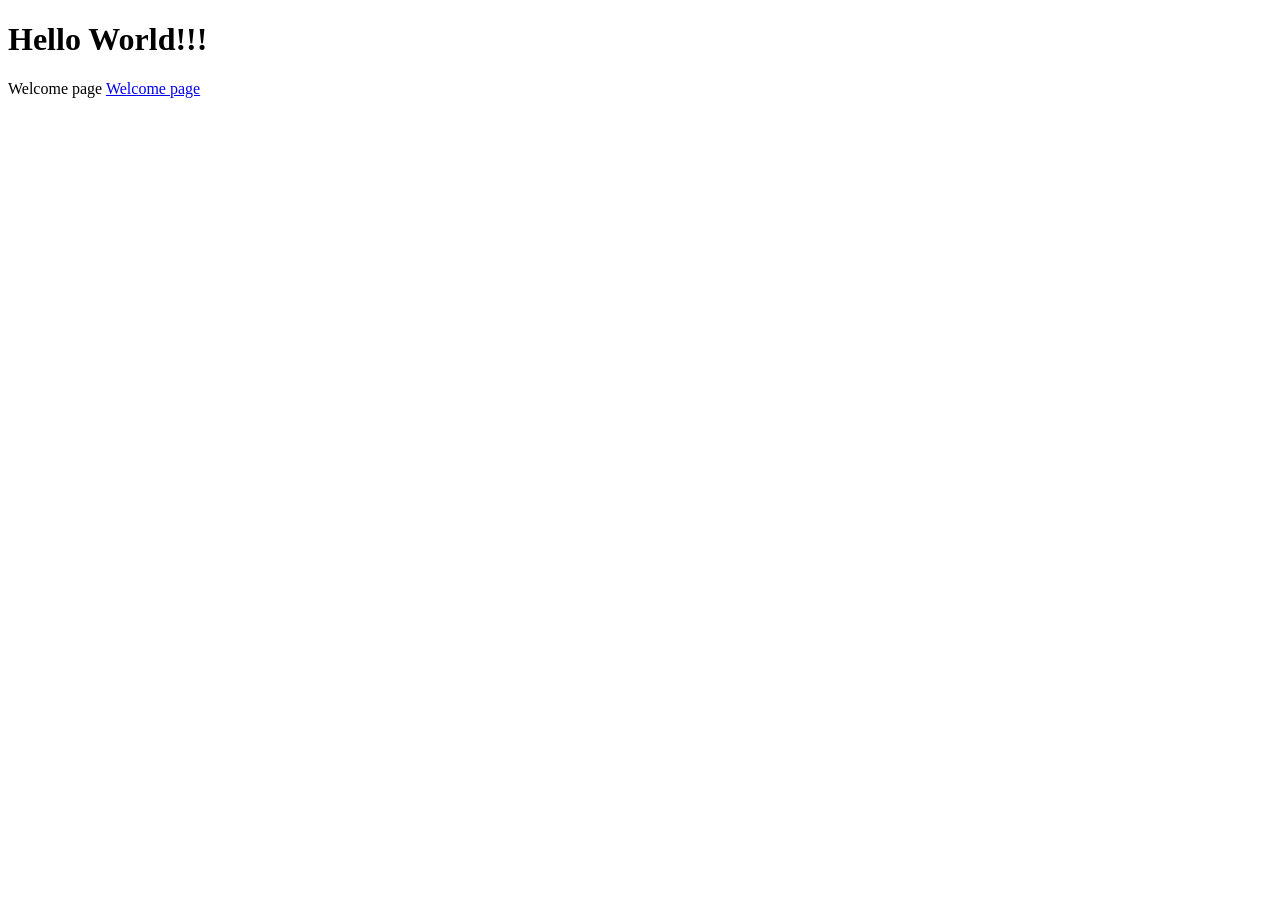
<file: JAVA-II old batch/Day 1/MyFirstServlet/WebContent/index.html>
<!DOCTYPE html>
<html>
<head>
<meta charset="ISO-8859-1">
<title>Insert title here</title>
</head>
<body>
   <h1>Hello World!!!</h1>Welcome page
   <a href="welcome">Welcome page</a>
</body>
</html>
</file>
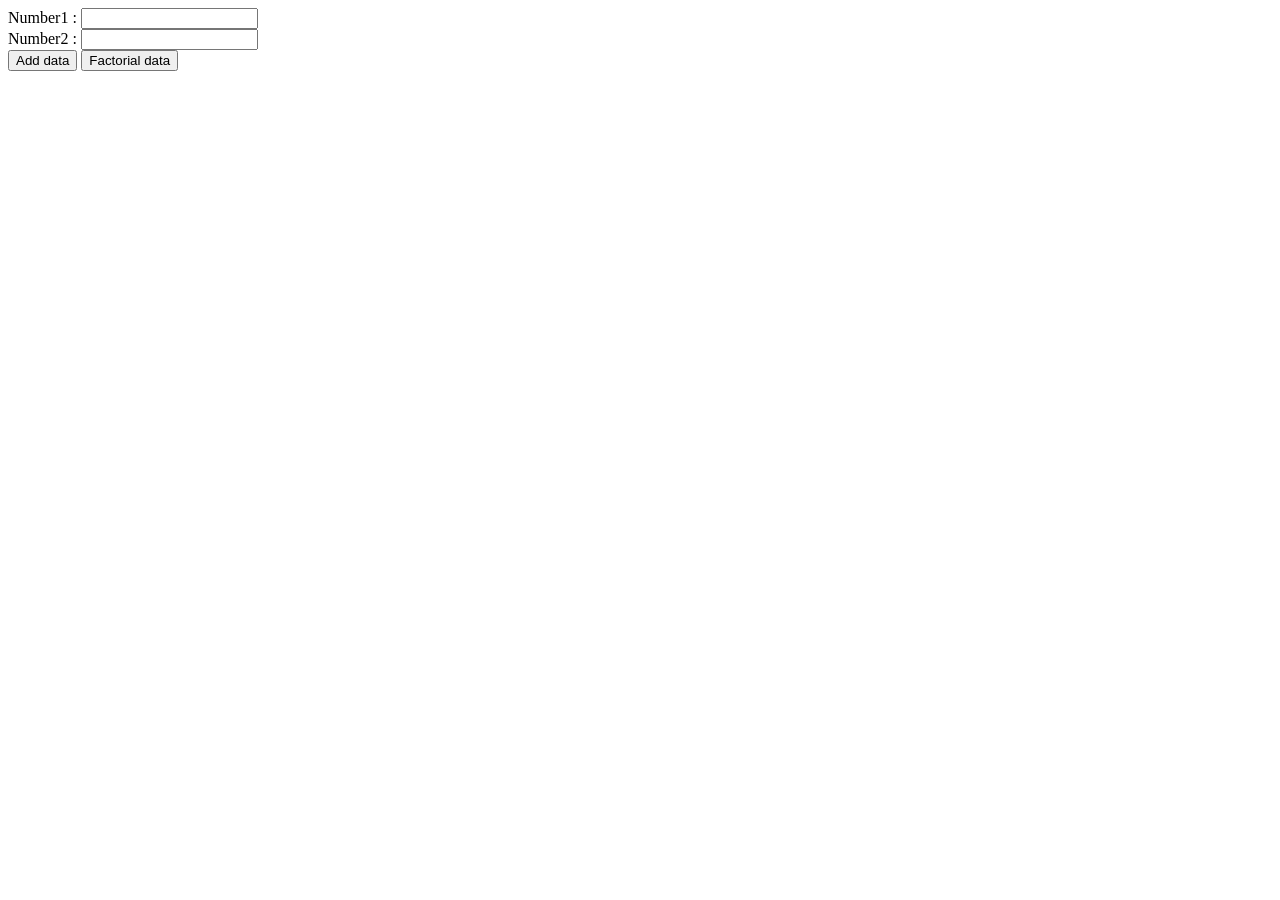
<file: JAVA-II old batch/Day 2/CalculateData/WebContent/form.html>
<!DOCTYPE html>
<html>
<head>
<meta charset="ISO-8859-1">
<title>Insert title here</title>
</head>
<body>
<form action="calc" method="get">
  Number1 : <input type="text" name="num1" id="n1"><br>
  Number2 : <input type="text" name="num2" id="n2"><br>
  <button type="submit" name="btn" id="add" value="add">Add data</button>
   <button type="submit" name="btn" id="fact" value="factorial">Factorial data</button>
</form>
</body>
</html>
</file>
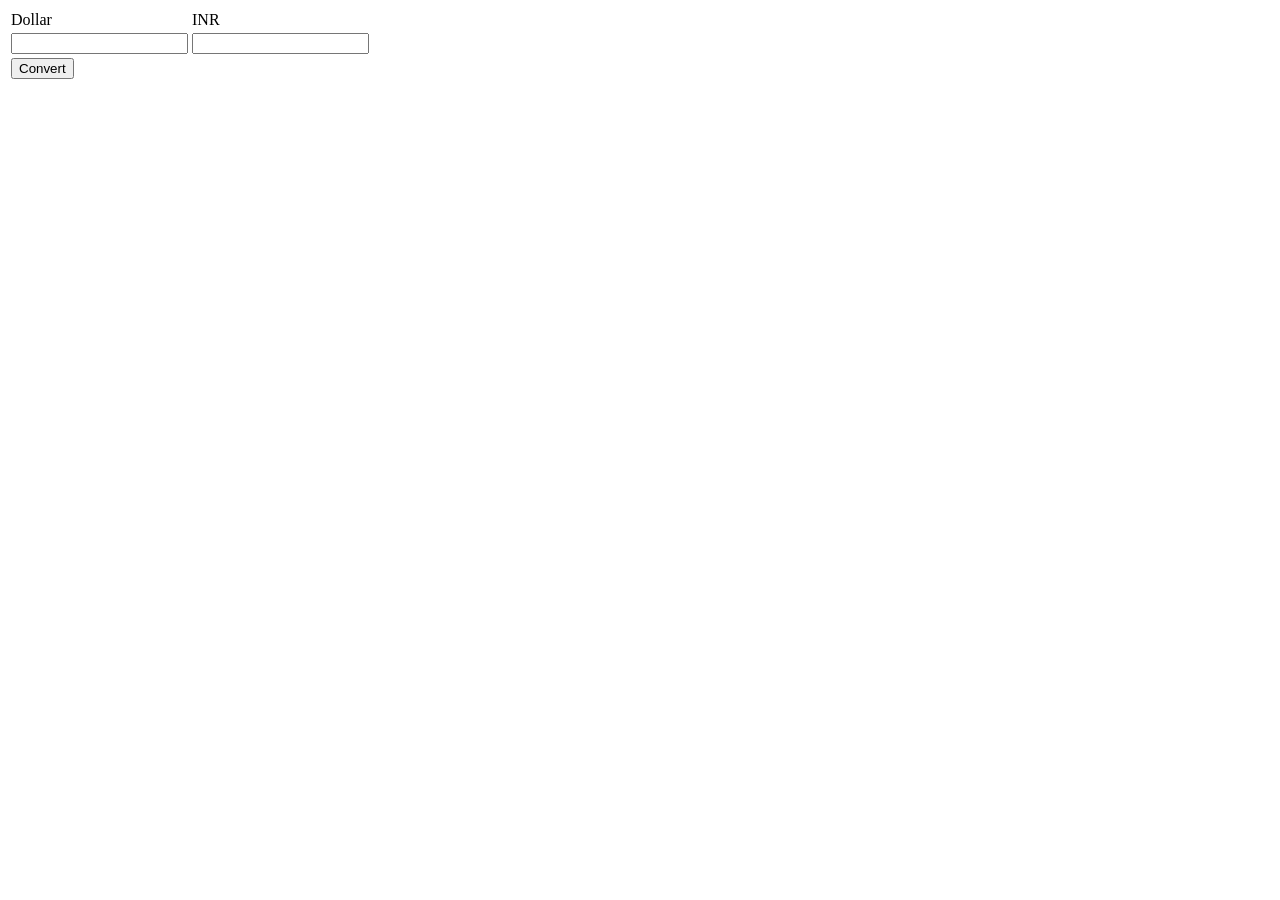
<file: JAVA-II old batch/Day 2/DollartoINRConverter/WebContent/dollartors.html>
<!DOCTYPE html>
<html>
<head>
<meta charset="ISO-8859-1">
<title>Insert title here</title>
</head>
<body>
  <form action="convert" method="get">
  <table>
     <tr><td>Dollar</td><td>INR</td></tr>
     <tr>
        <td><input type="text" name="dollar" id="doll"></td>
        <td><input type="text" name="inr" id="inr"></td>
     </tr>
     <tr>
        <td colspan="2">
           <button type="submit" name="btn" id="btn">Convert</button>
        <td>
     </tr>
  </table>
  </form>
  
</body>
</html>
</file>
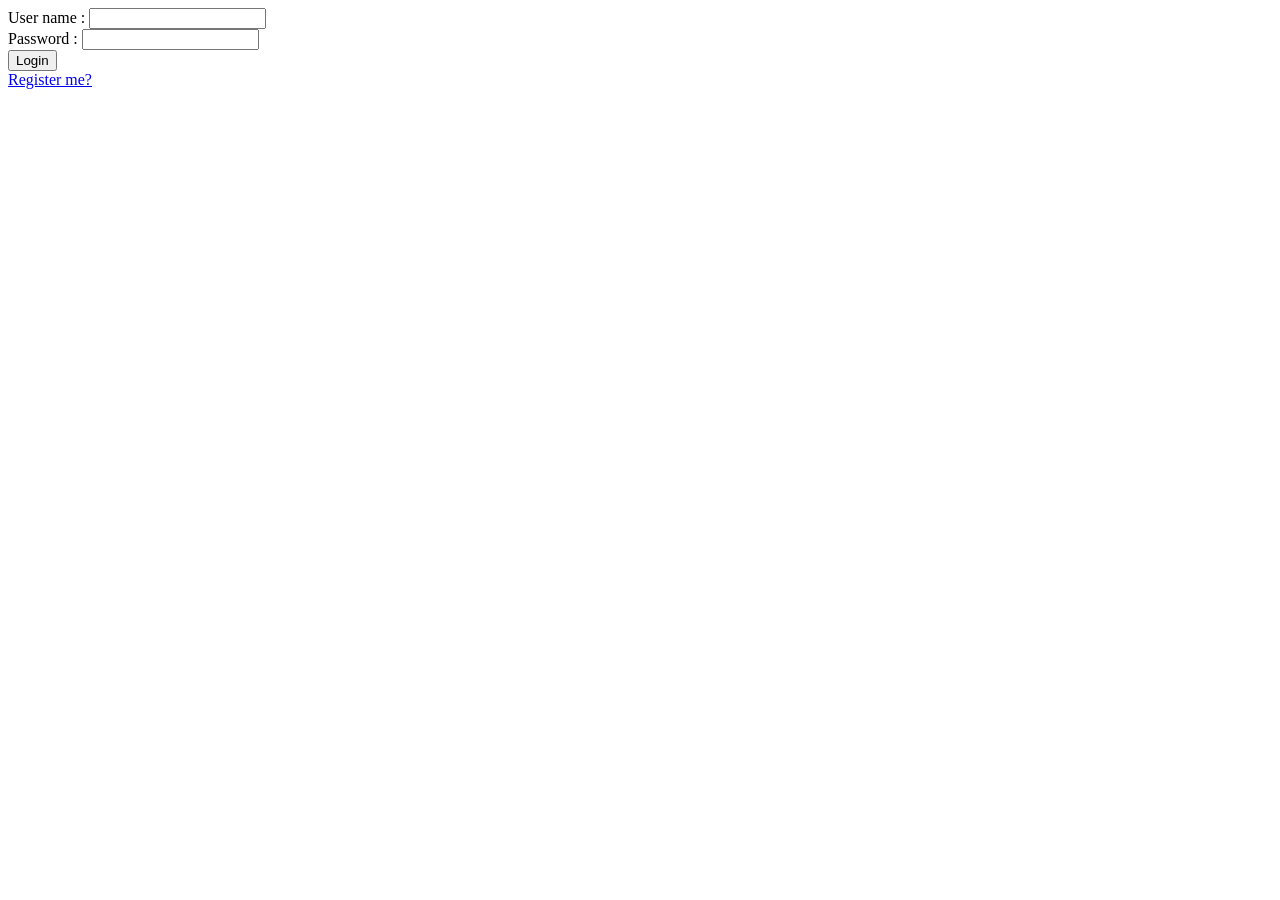
<file: JAVA-II old batch/Day 3/LoginAuthentication/WebContent/Login.html>
<!DOCTYPE html>
<html>
<head>
<meta charset="ISO-8859-1">
<title>Insert title here</title>
</head>
<body>
<form action='validate' method="post">
   User name : <input type="text" name="uname"><br>
   Password : <input type="password" name="pass"><br>
   <button type="submit" name="btn" value="login">Login</button>
   
</form> 
<a href="register.html">Register me?</a>
</body>
</html>
</file>
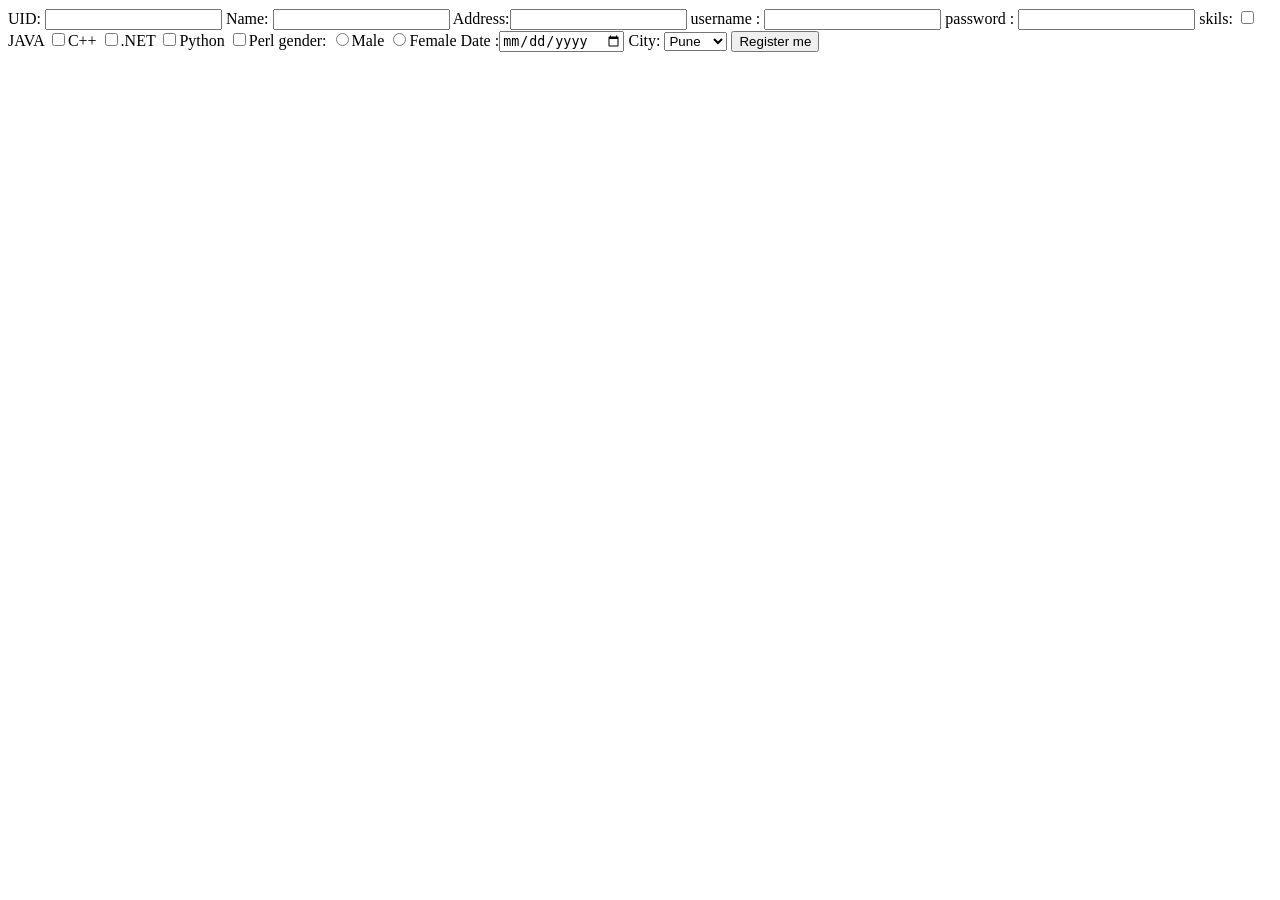
<file: JAVA-II old batch/Day 3/LoginAuthentication/WebContent/register.html>
<!DOCTYPE html>
<html>
<head>
<meta charset="ISO-8859-1">
<title>Insert title here</title>
</head>
<body>
 <form action="register" method="post">
     UID: <input type="text" name="uid" id="uid"> 
     Name: <input type="text" name="nm" id="nm">
     Address:<input type="text" name="addr" id="addr">
     username : <input type="text" name="uname" id="unm">
     password : <input type="passowrd" name="pass" id="pass">
     skils: 
        <input type="checkbox" name="skill" id="java" value="java">JAVA
        <input type="checkbox" name="skill" id="c++" value="c++">C++
        <input type="checkbox" name="skill" id=".net" value=".net">.NET
        <input type="checkbox" name="skill" id="python" value="python">Python
        <input type="checkbox" name="skill" id="perl" value="perl">Perl
     gender:
       <input type="radio" name="gender" id="male" value="male">Male
        <input type="radio" name="gender" id="female" value="female">Female
     Date :<input type="date" name="dt" id="dt">
     City: <select name="city" id="city">
           <option value="pune">Pune</option>
           <option value="mumbai">Mubai</option>
           <option value="Delhi">Delhi</option>
           <option value="nashik">Nashik</option>
     </select>
     <button type="submit" name="btn" id="btn">Register me</button>
 </form>
</body>
</html>
</file>
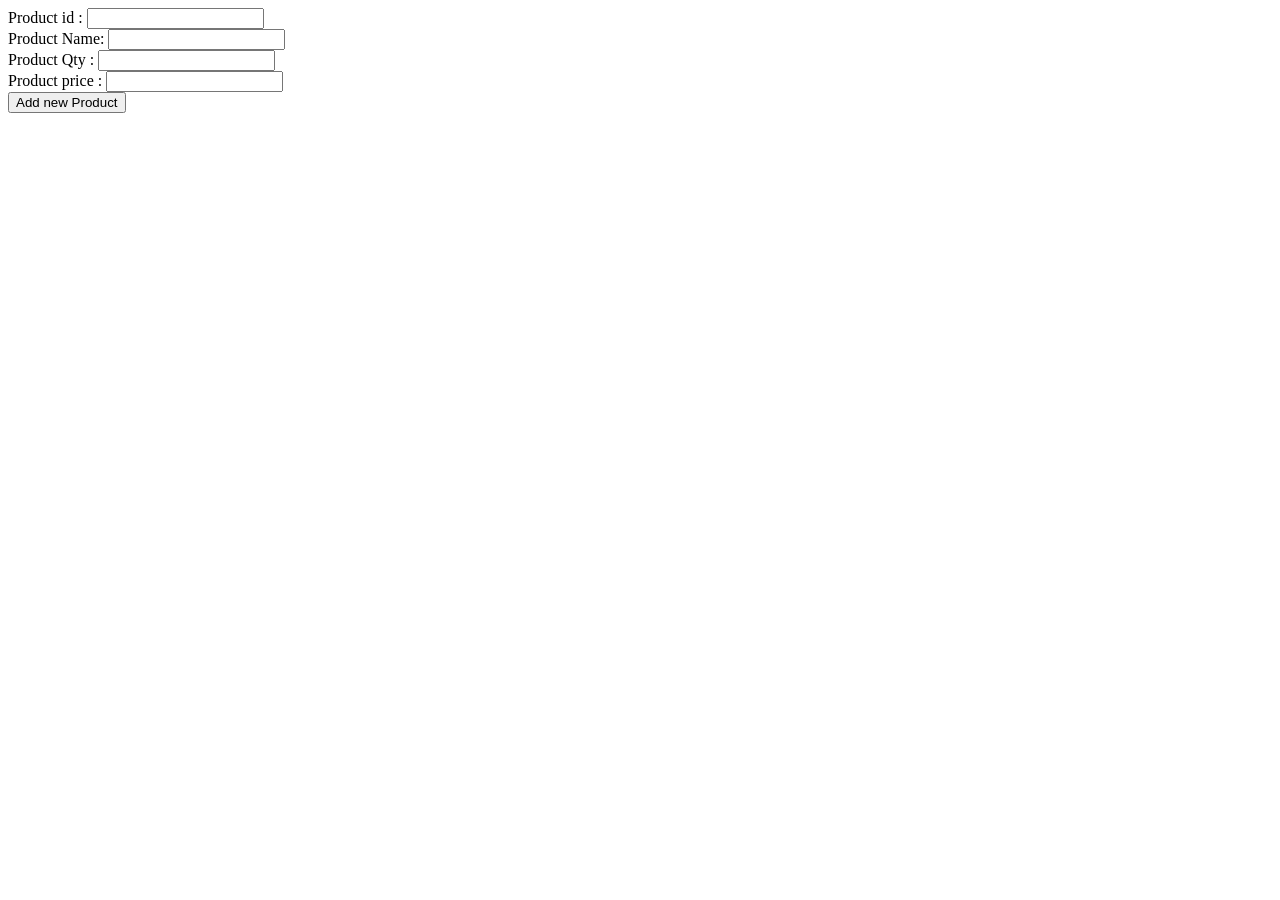
<file: JAVA-II old batch/Day 4/LoginAuthentication/WebContent/addproduct.html>
<!DOCTYPE html>
<html>
<head>
<meta charset="ISO-8859-1">
<title>Insert title here</title>
</head>
<body>
  <form action="addproductservlet" method="post">
     Product id : <input type="text" name="pid" id="pid"><br>
     Product Name: <input type="text" name="pname" id="pname"><br>
     Product Qty : <input type="text" name="qty" id="qty"><br>
     Product price : <input type="text" name="price" id="price"><br>
     <button type="submit" name="btn" id="btn" value="add">Add new Product</button>
  </form>
</body>
</html>
</file>
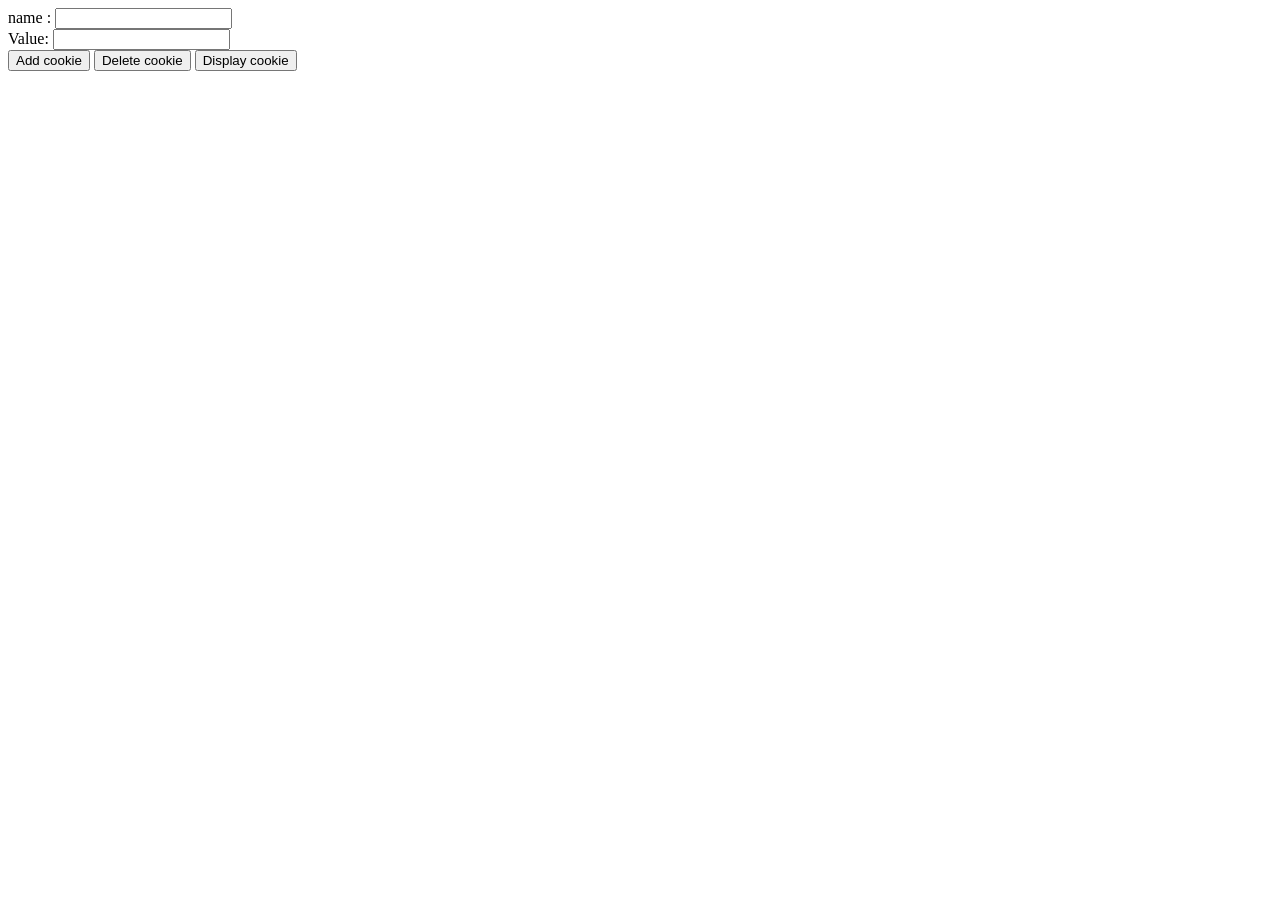
<file: JAVA-II old batch/Day 5/CookiesDemo/WebContent/cookiedata.html>
<!DOCTYPE html>
<html>
<head>
<meta charset="ISO-8859-1">
<title>Insert title here</title>
</head>
<body>
   <form action="cookiedata" method="post">
      name : <input type="text" name="name" id="name"><br>
      Value: <input type="text" name="val" id="val"><br>
      <button type="submit" name="btn" id="add" value="add">Add cookie</button>
      <button type="submit" name="btn" id="del" value="del">Delete cookie</button>
      <button type="submit" name="btn" id="display" value="display">Display cookie</button>
   </form>
</body>
</html>
</file>
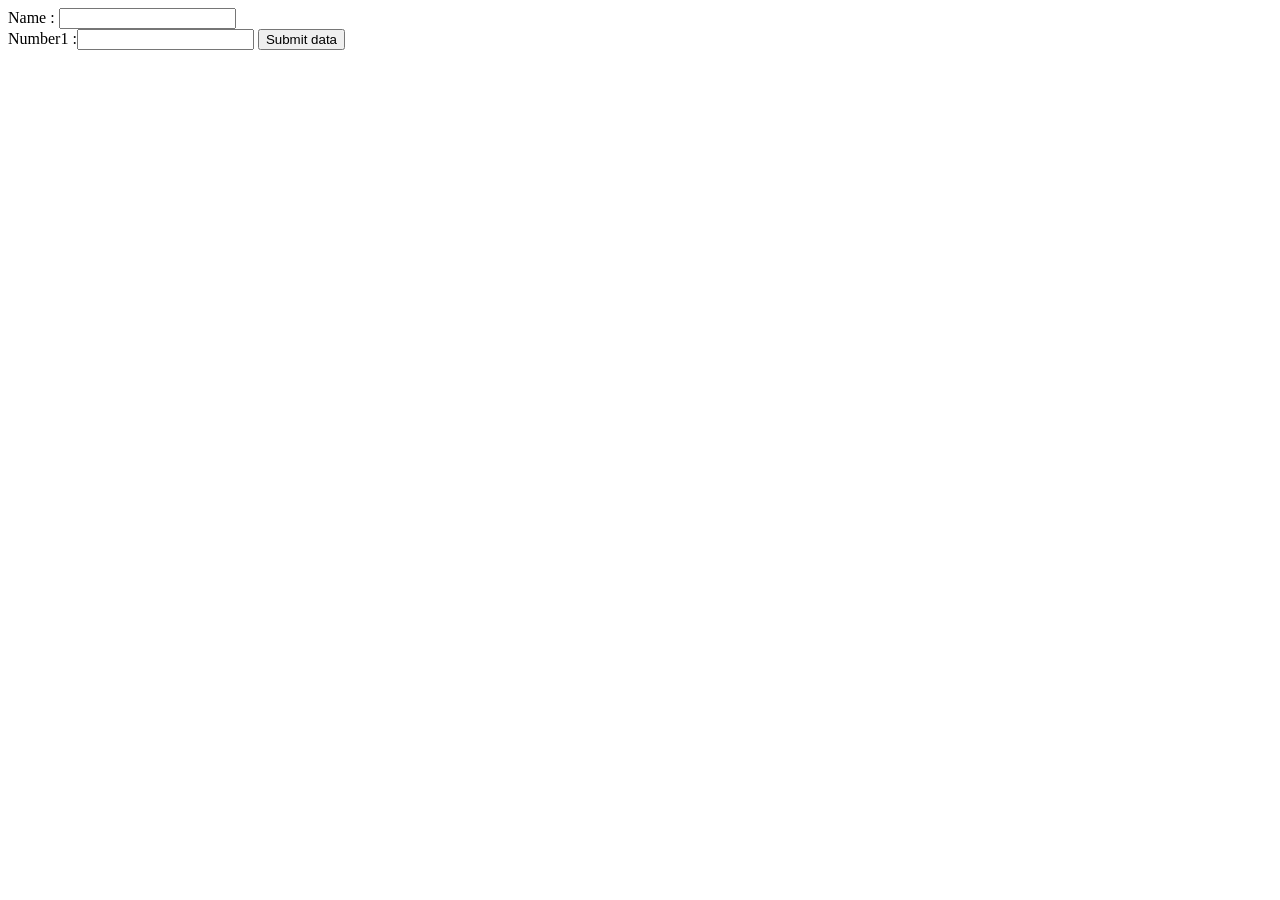
<file: JAVA-II old batch/Day 5/HiddenFieldDemo/WebContent/form.html>
<!DOCTYPE html>
<html>
<head>
<meta charset="ISO-8859-1">
<title>Insert title here</title>
</head>
<body>
   <form action="getdata" method="post">
      Name : <input type="text" name="name" id="name"><br>
      Number1 :<input type="text" name="num1" id="num1">
       <input type="hidden" name="num2" id="num2" value="34">
      <button type="submit" name="btn" id="btn" value="btn">Submit data</button>
   </form>
</body>
</html>
</file>
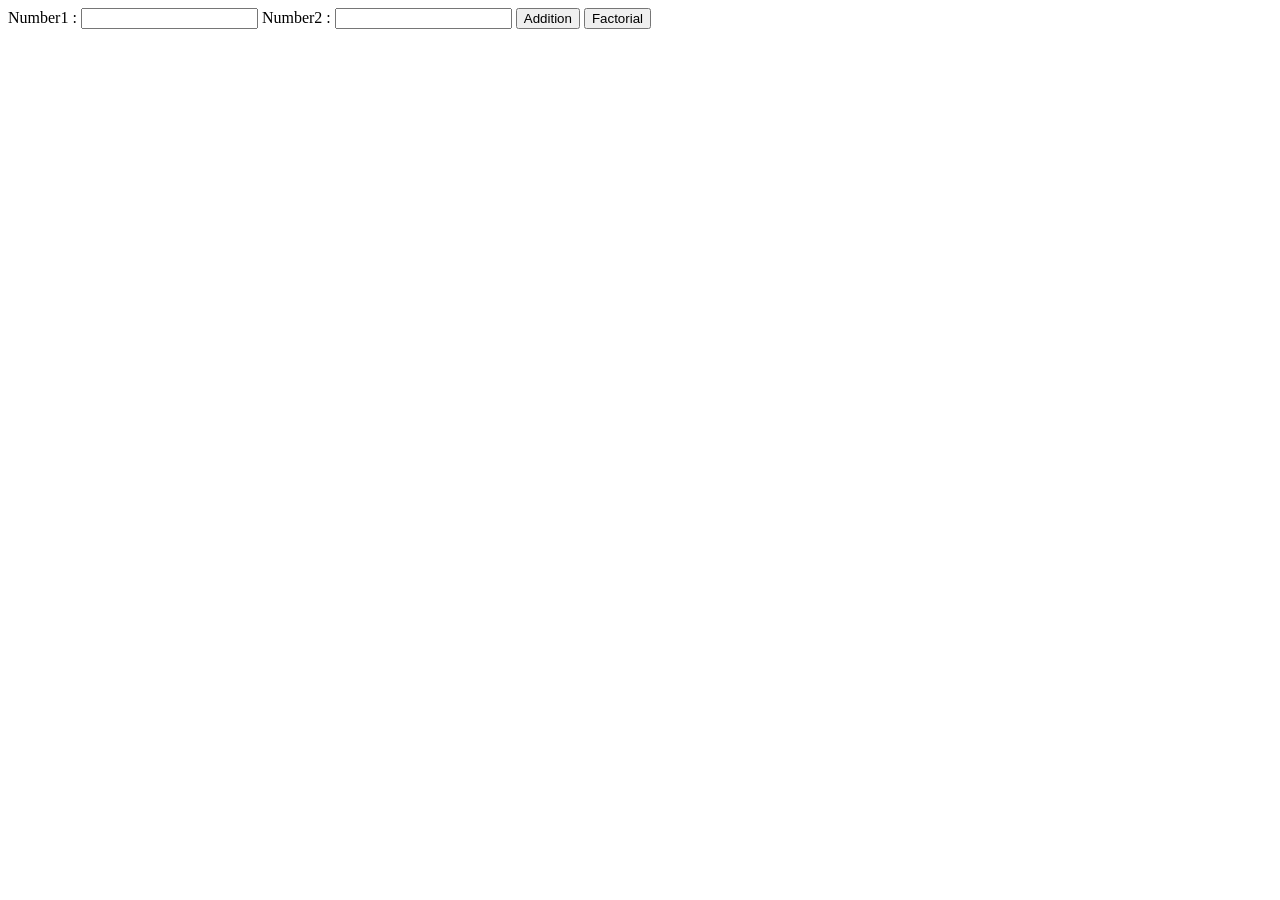
<file: JAVA-II old batch/Day 5/JspDemo1/WebContent/caculate.html>
<!DOCTYPE html>
<html>
<head>
<meta charset="ISO-8859-1">
<title>Insert title here</title>
</head>
<body>
  <form action="calculatedata.jsp" method="post">
     Number1 : <input type="text" name="n1" id="n1">
     Number2 : <input type="text" name="n2" id="n2">
     <button type="submit" name="btn" id="btn" value="add">Addition</button>
     <button type="submit" name="btn" id="btn" value="factorial">Factorial</button>
  </form>
</body>
</html>
</file>
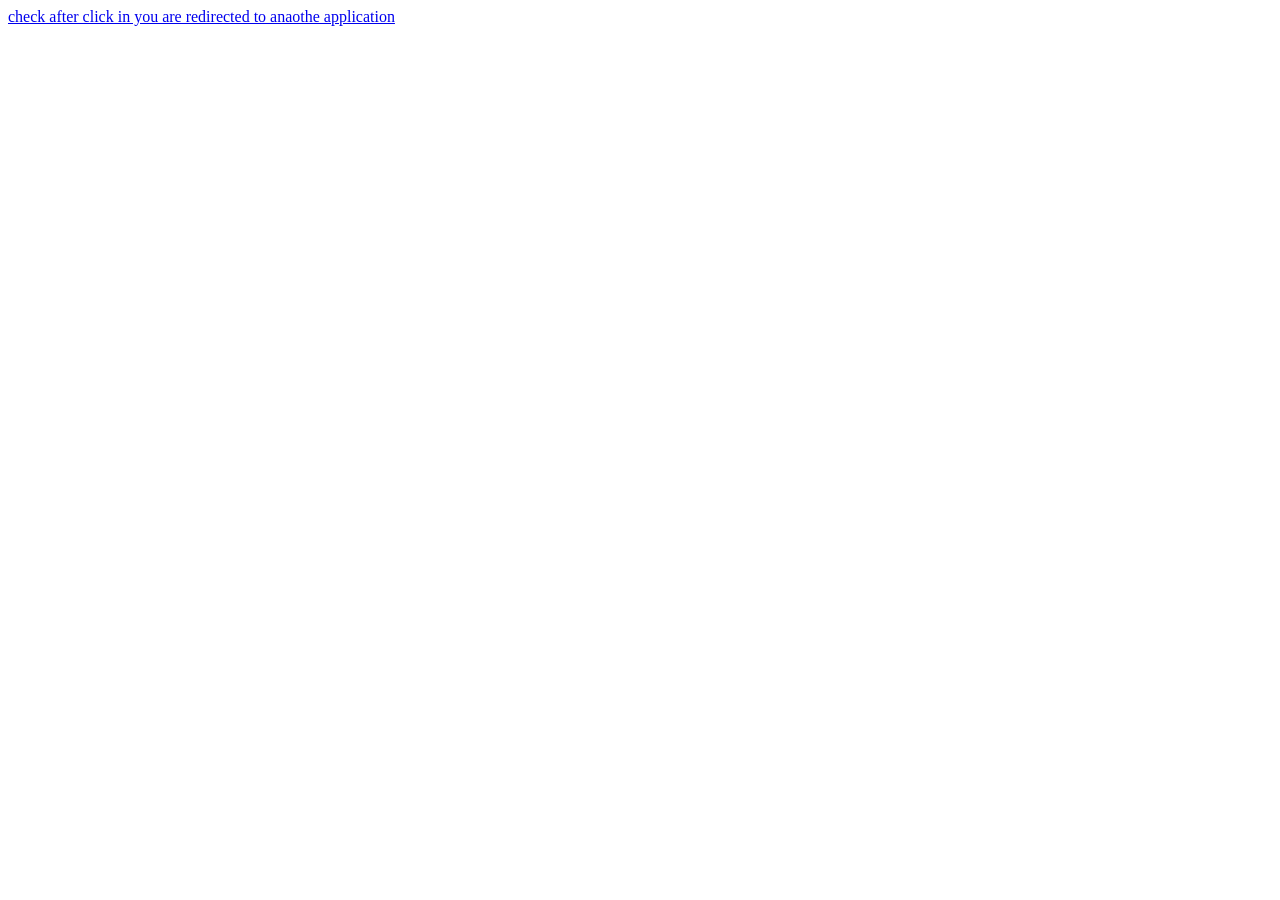
<file: JAVA-II old batch/Day 5/SendRedirectDemo/WebContent/test.html>
<!DOCTYPE html>
<html>
<head>
<meta charset="ISO-8859-1">
<title>Insert title here</title>
</head>
<body>
  <a href="testservlet">check after click in you are redirected to anaothe application</a>
</body>
</html>
</file>
